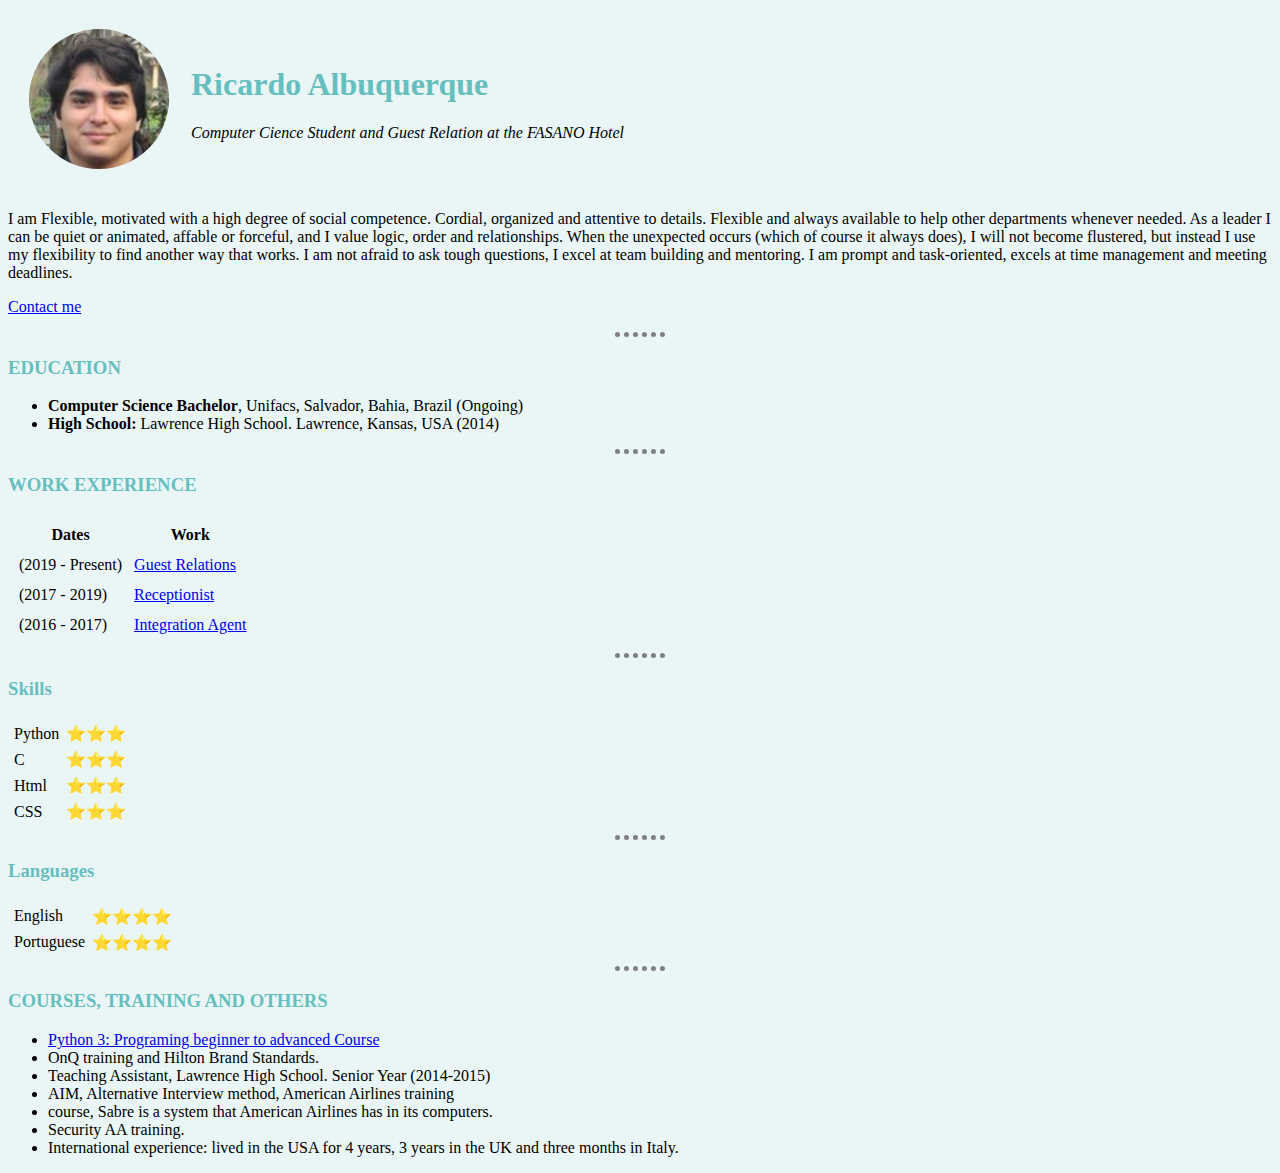
<file: index.html>
<!DOCTYPE html>
<html lang="en" dir="ltr">
  <head>
    <meta charset="utf-8">
    <title>Ricardo's Personal Site</title>
    <link rel="stylesheet" href="css/Styles.css">
  </head>
  <body>
    <table cellspacing="20">
      <tr>
        <td><img src="images/Ricardo foto redonda.png" alt="Ricardo's profile picture"></td>
        <td><h1> Ricardo Albuquerque </h1><p><em>Computer Cience Student and Guest Relation at the FASANO Hotel</em></p></td>

      </tr>
    </table>

    <p>I am Flexible, motivated with a high degree of social competence. Cordial, organized and attentive to details. Flexible and always available to help other departments whenever needed.
    As a leader I can be quiet or animated, affable or forceful, and I value logic, order and relationships. When the unexpected occurs (which of course it always does), I will not become flustered, but instead I use my flexibility to find another way that works.
    I am not afraid to ask tough questions, I excel at team building and mentoring. I am prompt and task-oriented, excels at time management and meeting deadlines.
    </p>
    <p><a href="Contact.html">Contact me</a></p>
    <hr size="3">
    <h3>EDUCATION</h3>
    <p><ul>
      <li><strong>Computer Science Bachelor</strong>, Unifacs, Salvador, Bahia, Brazil (Ongoing)</li>
      <li><strong>High School:</strong>
      Lawrence High School. Lawrence, Kansas, USA (2014)</li>
    </ul></p>
    <hr size="3">
    <h3>WORK EXPERIENCE</h3>
    <table cellspacing="10t">
      <thead>
        <tr>
          <th>Dates</th>
          <th>Work</th>
        </tr>
      </thead>
      <tr>
        <td>(2019 - Present)</td>
        <td><a href="Guest Relations.html">Guest Relations</a></td>
      </tr>
      <tr>
        <td>(2017 - 2019)</td>
        <td><a href="Receptionist.html">Receptionist</a> </td>
      </tr>
      <tr>
        <td>(2016 - 2017)</td>
        <td><a href="Airlines.html">Integration Agent</a> </td></td>
      </tr>
    </table>
    <hr size="3">
    <h3>Skills</h3>
    <table cellspacing="5">
      <tr>
        <td>Python</td>
        <td>⭐⭐⭐</td>
      </tr>
      <tr>
        <td>C</td>
        <td>⭐⭐⭐</td>
      </tr>
      <tr>
        <td>Html</td>
        <td>⭐⭐⭐</td>
      </tr>
      <tr>
        <td>CSS</td>
        <td>⭐⭐⭐</td>
      </tr>
    </table>
    <hr size="3">
    <h3>Languages</h3>
    <table cellspacing="5">
      <tr>
        <td>English</td>
        <td>⭐⭐⭐⭐</td>
      </tr>
      <tr>
        <td>Portuguese</td>
        <td>⭐⭐⭐⭐</td>
      </tr>
    </table>
    <hr SIZE="3">
    <h3> COURSES, TRAINING AND OTHERS</h3>
    <p>
    <ul>
      <li><a href="https://www.udemy.com/certificate/UC-29ceefe6-d126-4199-930b-5c0e16798be6/">Python 3:  Programing beginner to advanced Course</a></li>
      <li>OnQ training and Hilton Brand Standards. </li>
      <li>Teaching Assistant, Lawrence High School. Senior Year (2014-2015)</li>
      <li>AIM, Alternative Interview method, American Airlines training</li>
      <li>course, Sabre is a system that American Airlines has in its computers.</li>
      <li>Security AA training.</li>
      <li>International experience: lived in the USA for 4 years, 3 years in the UK and three months in Italy.</li>
    </ul>
    </p>
  </body>
</html>
</file>
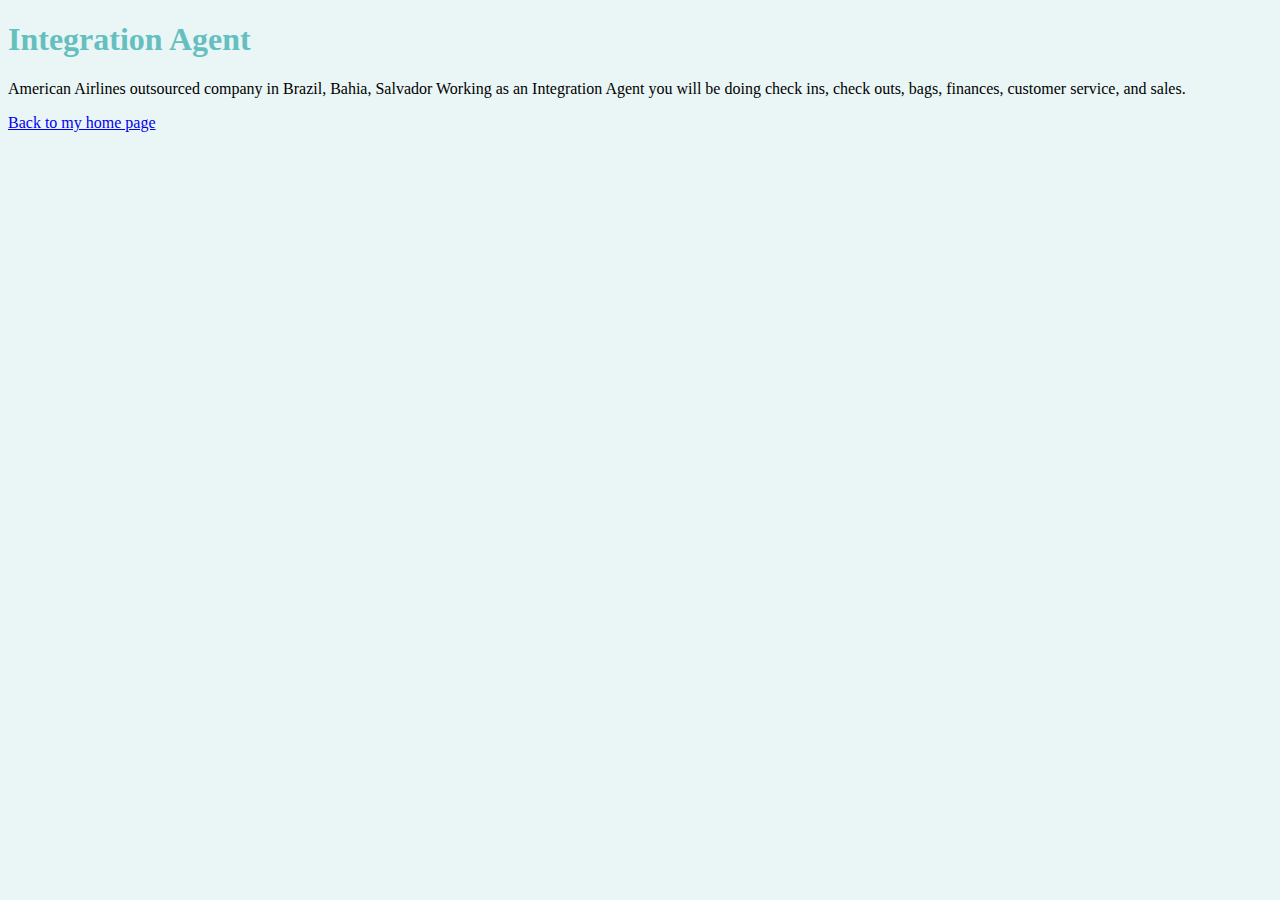
<file: Airlines.html>
<!DOCTYPE html>
<html lang="en" dir="ltr">
  <head>
    <meta charset="utf-8">
    <title>Tri-Star</title>
    <link rel="stylesheet" href="css/Styles.css">
  </head>
  <body Style="background-color: #EAF6F6;">
    <h1>Integration Agent</h1>
    <p>American Airlines outsourced company in Brazil, Bahia, Salvador
Working as an Integration Agent you will be doing check ins, check outs, bags, finances, customer service, and sales. </p>
    <p><a href="index.html">Back to my home page</a></p>
  </body>
</html>
</file>
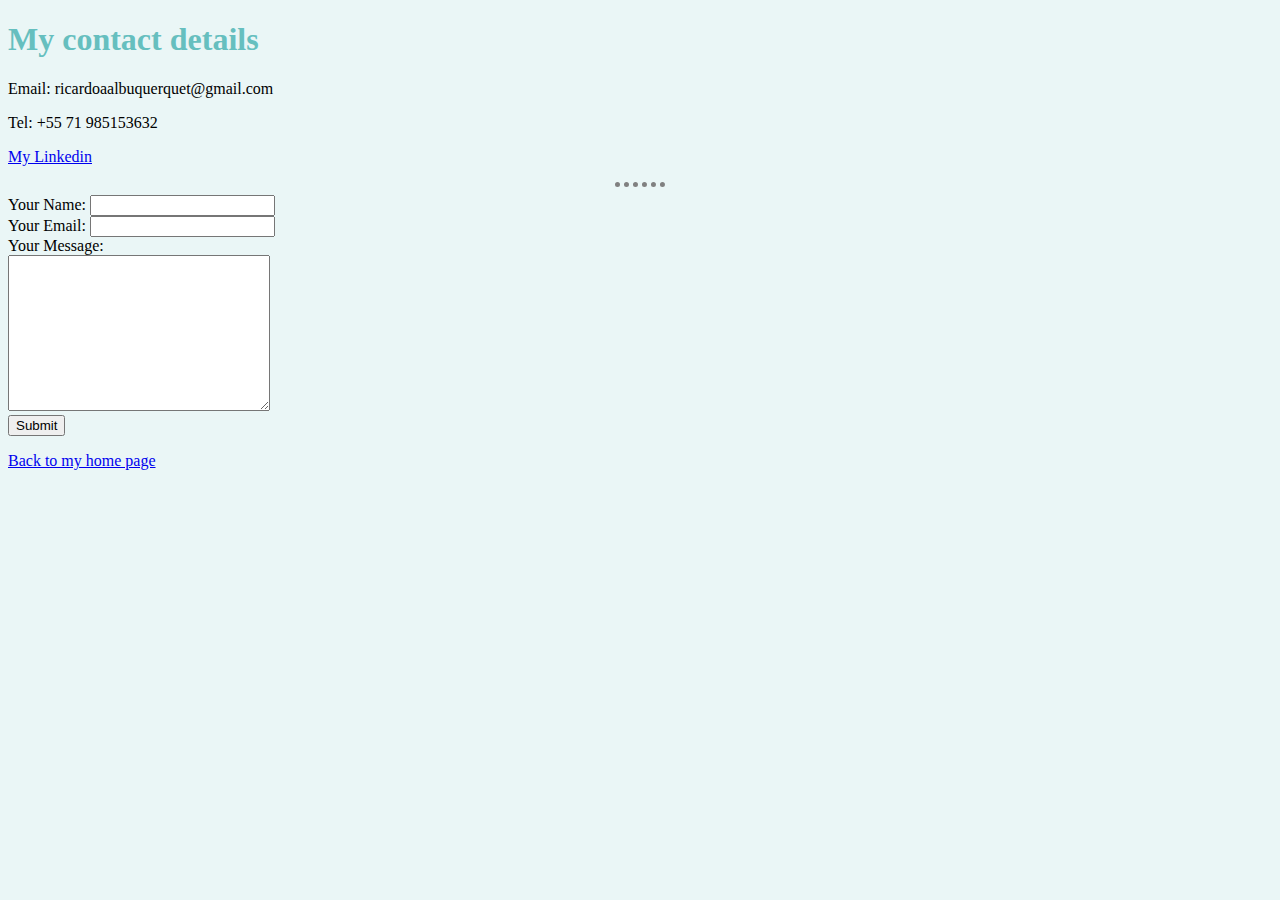
<file: Contact.html>
<!DOCTYPE html>
<html lang="en" dir="ltr">
  <head>
    <meta charset="utf-8">
    <title>Contact me</title>
    <link rel="stylesheet" href="css/Styles.css">
  </head>
  <body Style="background-color: #EAF6F6;">
    <h1>My contact details</h1>
    <p>Email: ricardoaalbuquerquet@gmail.com</p>
    <p>Tel: +55 71 985153632</p>
    <p><a href="https://www.linkedin.com/in/ricardo-albuquerque-895a9419b/">My Linkedin</a></p>
    <hr>
    <form action="mailto:ricardoaabuquerquet@gmail.com" method="post" enctype="text/plain">
      <label>Your Name:</label>
      <input type="text" name="YourName" value=""><br>
      <label>Your Email:</label>
      <input type="email" name="YourEmail" value=""><br>
      <label>Your Message:</label><br>
      <textarea name="YourMessage" rows="10" cols="30"></textarea><br>
      <input type="submit" name="">
    </form>
    <p><a href="index.html">Back to my home page</a></p>
  </body>
</html>
</file>
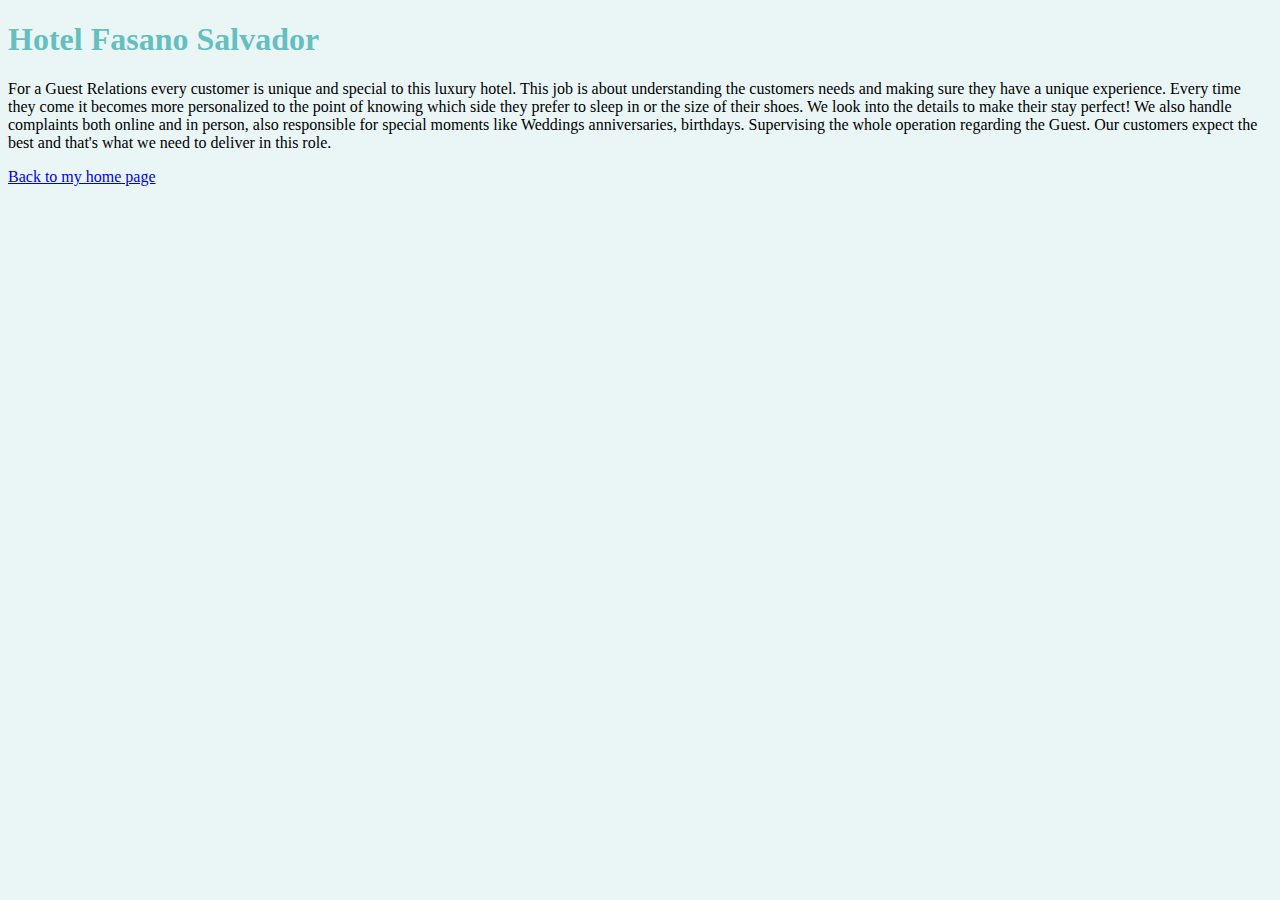
<file: Guest Relations.html>
<!DOCTYPE html>
<html lang="en" dir="ltr">
  <head>
    <meta charset="utf-8">
    <title>Guest Relations</title>
    <link rel="stylesheet" href="css/Styles.css">
  </head>
  <body Style="background-color: #EAF6F6;">
    <h1>Hotel Fasano Salvador</h1>
    <p>For a Guest Relations every customer is unique and special to this luxury hotel. This job is about understanding the customers needs and making sure they have a unique experience. Every time they come it becomes more personalized to the point of knowing which side they prefer to sleep in or the size of their shoes. We look into the details to make their stay  perfect! We also handle complaints both online and in person, also responsible for special moments like Weddings anniversaries, birthdays. Supervising the whole operation regarding the Guest. Our customers expect the best and that's what we need to deliver in this role.</p>

  <p><a href="index.html">Back to my home page</a></p>
  </body>
</html>
</file>
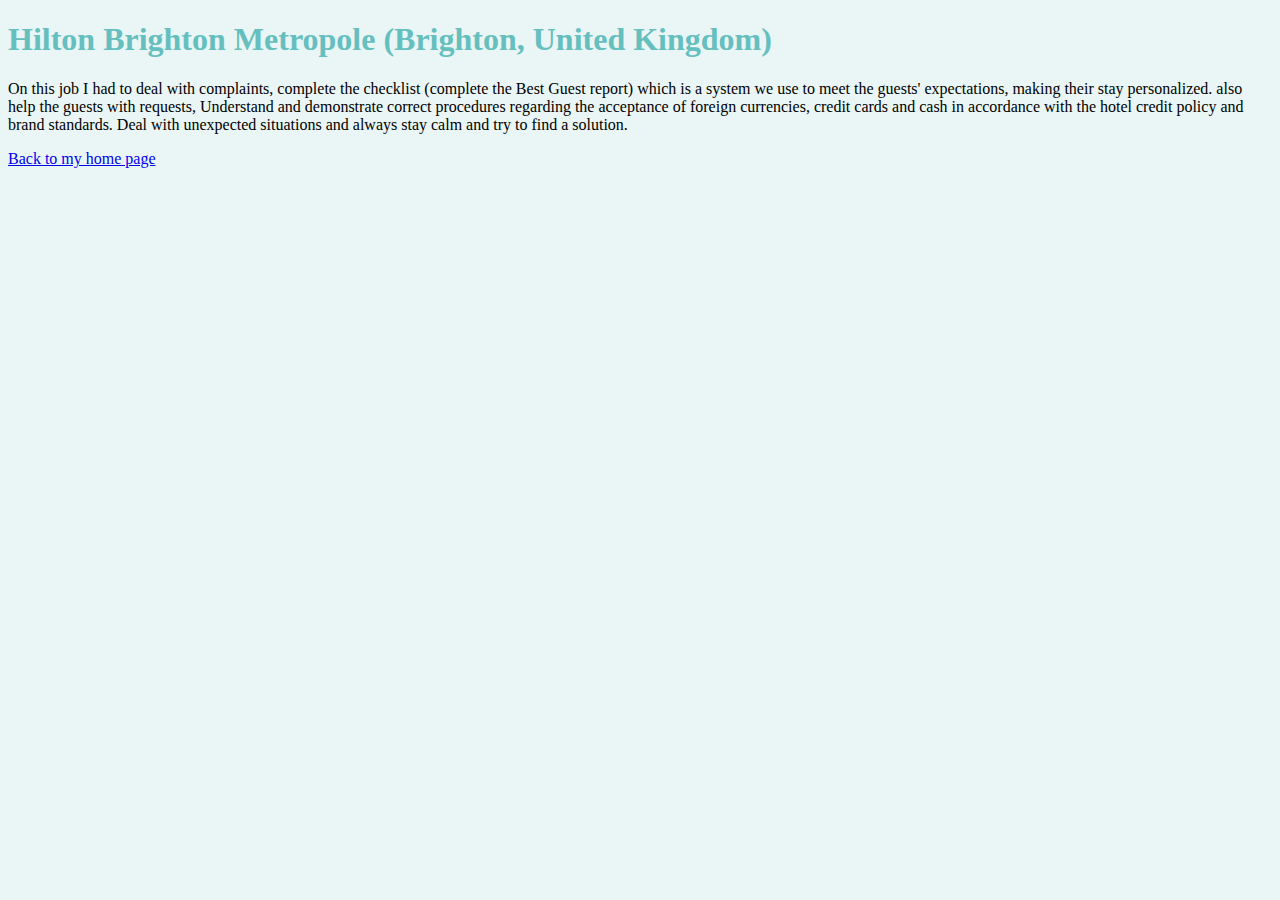
<file: Receptionist.html>
<!DOCTYPE html>
<html lang="en" dir="ltr">
  <head>
    <meta charset="utf-8">
    <title>Receptionist</title>
    <link rel="stylesheet" href="css/Styles.css">
  </head>
  <body Style="background-color: #EAF6F6;">
    <h1>Hilton Brighton Metropole (Brighton, United Kingdom)</h1>
    <p> On this job I had to deal with complaints, complete the checklist (complete the Best Guest report) which is a system we use to meet the guests' expectations, making their stay personalized. also help the guests with requests, Understand and demonstrate correct procedures regarding the acceptance of foreign currencies, credit cards and cash in accordance with the hotel credit policy and brand standards. Deal with unexpected situations and always stay calm and try to find a solution. </p>
    <p><a href="index.html">Back to my home page</a></p>
  </body>
</html>
</file>
<file: css/Styles.css>
body {
    background-color: #EAF6F6;
  }
  hr {
    border-Style: none;
    border-color: grey;
    border-top-style: dotted;
    border-width: 5px;
    width: 4%;
  }
  h1 {
    color: #66bfbf
  }
  h3 {
    color: #66bfbf
  }
</file>
